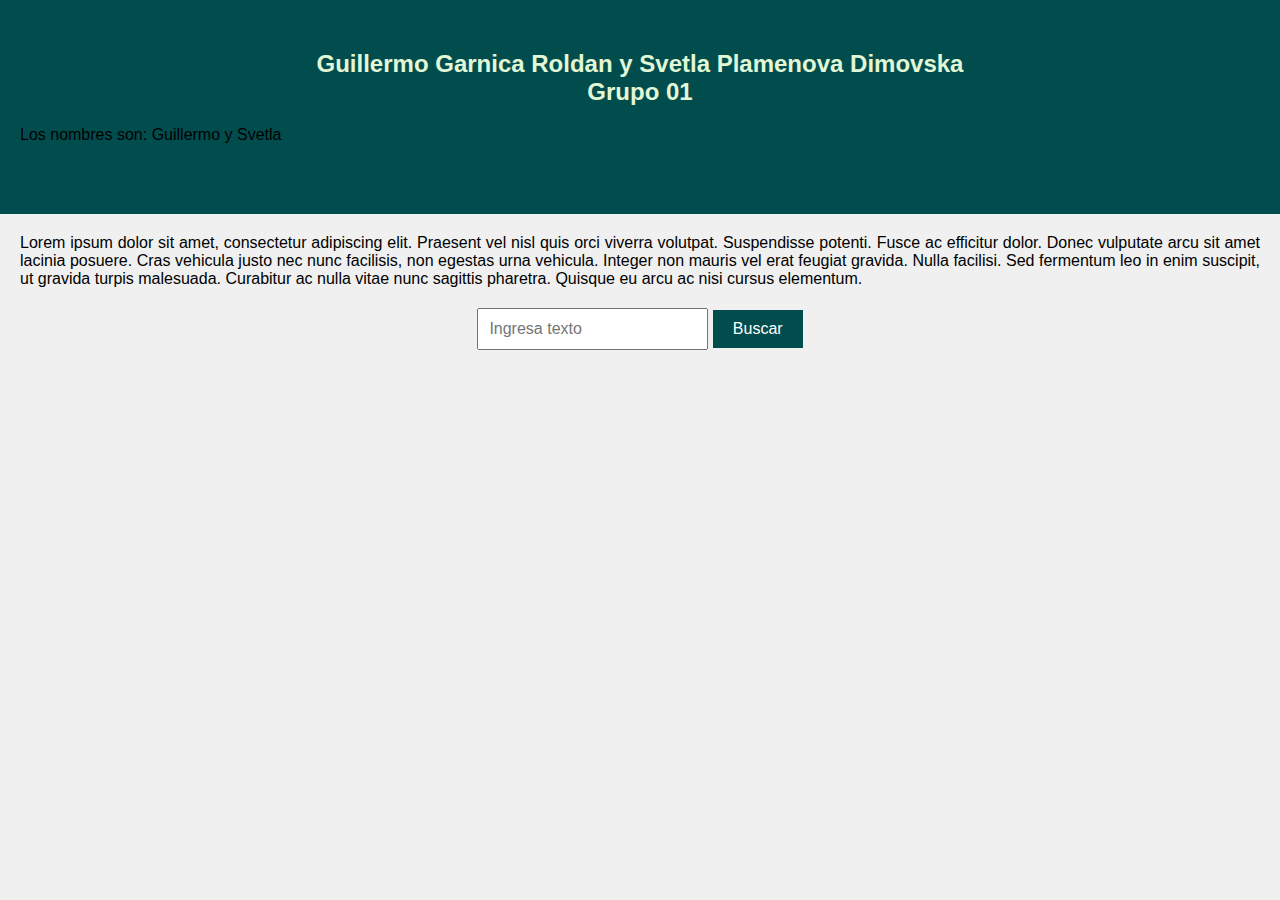
<file: index.html>
<!DOCTYPE html>
<html lang="es">
<head>
    <meta charset="UTF-8">
    <meta name="viewport" content="width=device-width, initial-scale=1.0">
    <title>Guillermo y Svetla - Grupo 01</title>
    <link rel="stylesheet" href="./styles.css">
</head>
<body>
    <div class="container">
        <h1>Guillermo Garnica Roldan y Svetla Plamenova Dimovska<br>Grupo 01</h1>
    </div>
    <p>
        Lorem ipsum dolor sit amet, consectetur adipiscing elit. Praesent vel nisl quis orci viverra volutpat.
        Suspendisse potenti. Fusce ac efficitur dolor. Donec vulputate arcu sit amet lacinia posuere.
        Cras vehicula justo nec nunc facilisis, non egestas urna vehicula. Integer non mauris vel erat feugiat gravida.
        Nulla facilisi. Sed fermentum leo in enim suscipit, ut gravida turpis malesuada. Curabitur ac nulla vitae nunc sagittis pharetra.
        Quisque eu arcu ac nisi cursus elementum.
    </p>

    <!-- Añadir un cuadro de texto y un botón -->
    <div class="input-container">
        <input type="text" id="inputBuscar" placeholder="Ingresa texto">
        <button id="btnBuscar">Buscar</button>
    </div>

    <!-- Enlace al archivo JavaScript externo -->
    <script src="./script.js"></script>
</body>
</html>
</file>
<file: styles.css>
body {
    font-family: Arial, sans-serif;
    background-color: #f0f0f0;
    margin: 0;
    padding: 0;
}

.container {
    background-color: #014d4e; /* Azul-verdoso oscuro */
    text-align: center;
    padding: 50px 0;
}

h1 {
    color: #e1f7d5; /* Color armonioso con el fondo */
    font-size: 24px;
    margin: 0;
}

p {
    color: #000;
    font-size: 16px;
    margin: 20px;
    text-align: justify;
}

/* Estilos para el cuadro de texto y el botón */
.input-container {
    text-align: center;
    margin: 20px;
}

#inputBuscar {
    padding: 10px;
    font-size: 16px;
}

#btnBuscar {
    padding: 10px 20px;
    font-size: 16px;
    background-color: #014d4e;
    color: white;
    border: none;
    cursor: pointer;
}

#btnBuscar:hover {
    background-color: #01393b;
}
</file>
